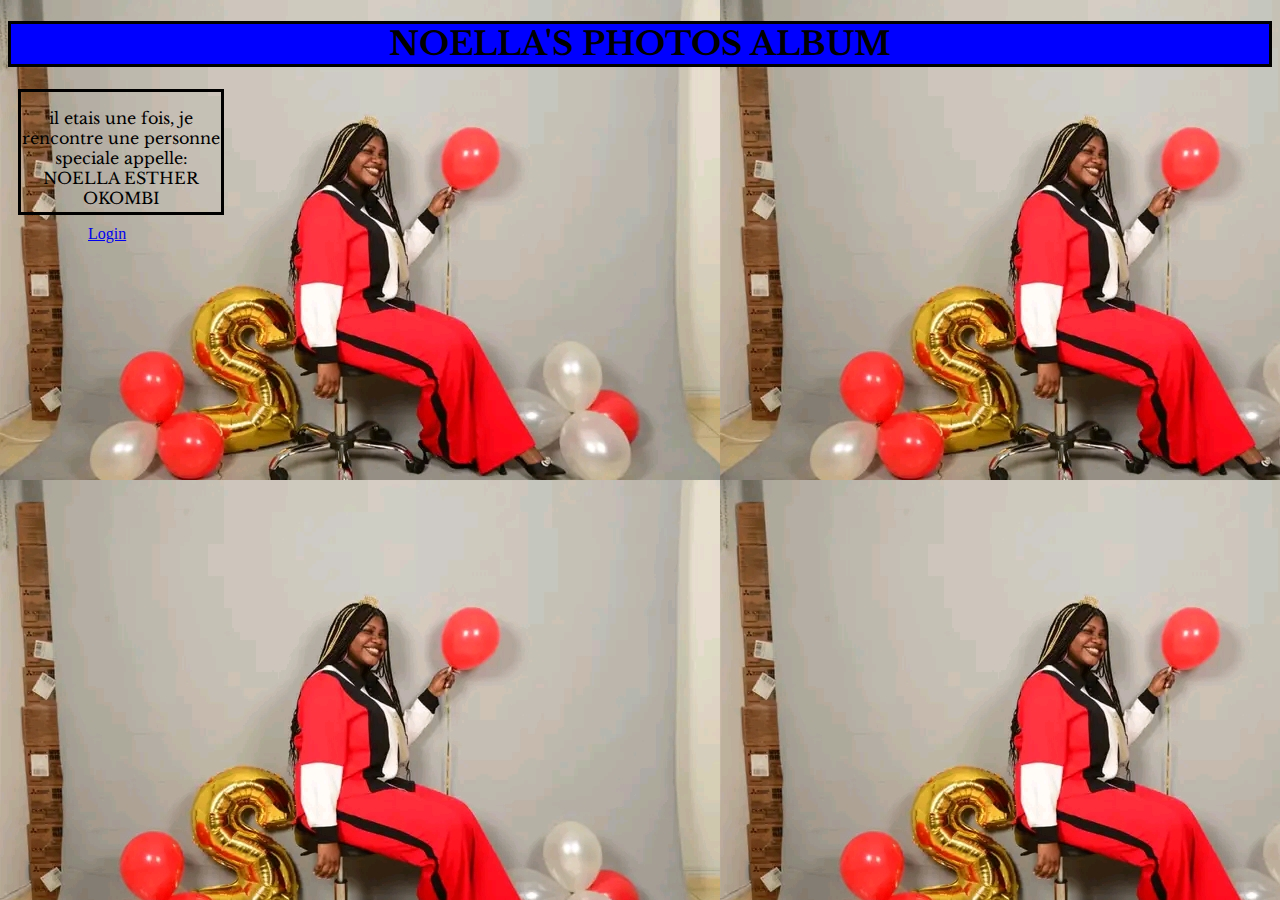
<file: index.html>
<!DOCTYPE html>
<html lang="en">
<head>
    <meta charset="UTF-8">
    <meta name="viewport" content="width=device-width, initial-scale=1.0">
    <title>noella albums photos</title>
    <link rel="stylesheet" href="styles.css">
    <link rel="preconnect" href="https://fonts.googleapis.com">
    <link rel="preconnect" href="https://fonts.gstatic.com" crossorigin>
    <link href="https://fonts.googleapis.com/css2?family=Libre+Baskerville:ital,wght@0,400;0,700;1,400&display=swap" rel="stylesheet">
</head>
<body>
    <div class="poster">
        <h1 id="noella">noella's photos album </h1>
        <div class="first">
        <p>il etais une fois, je rencontre une personne speciale appelle: NOELLA ESTHER OKOMBI</p>
        </div>
        <div class="second">
        <a href="./folder/home.html">Login</a>
        </div>
    </div>
</body>
</html>
</file>
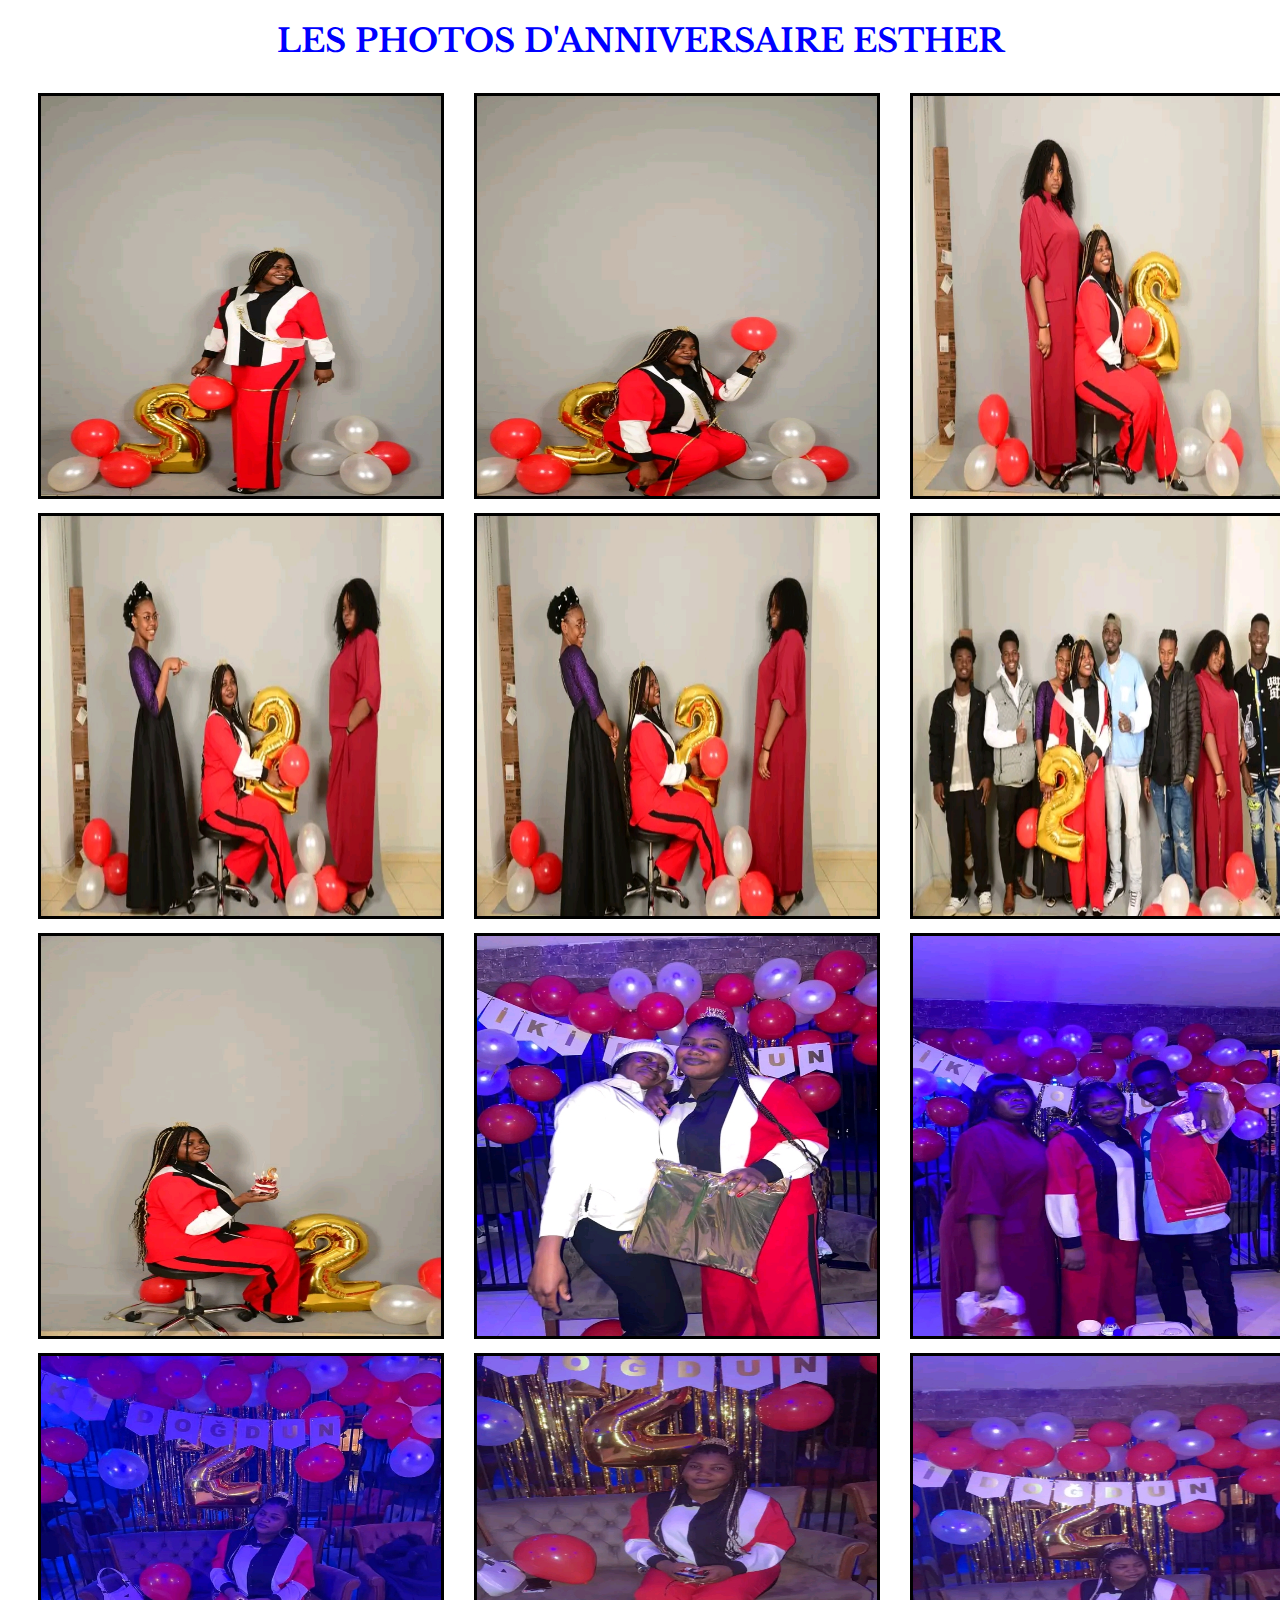
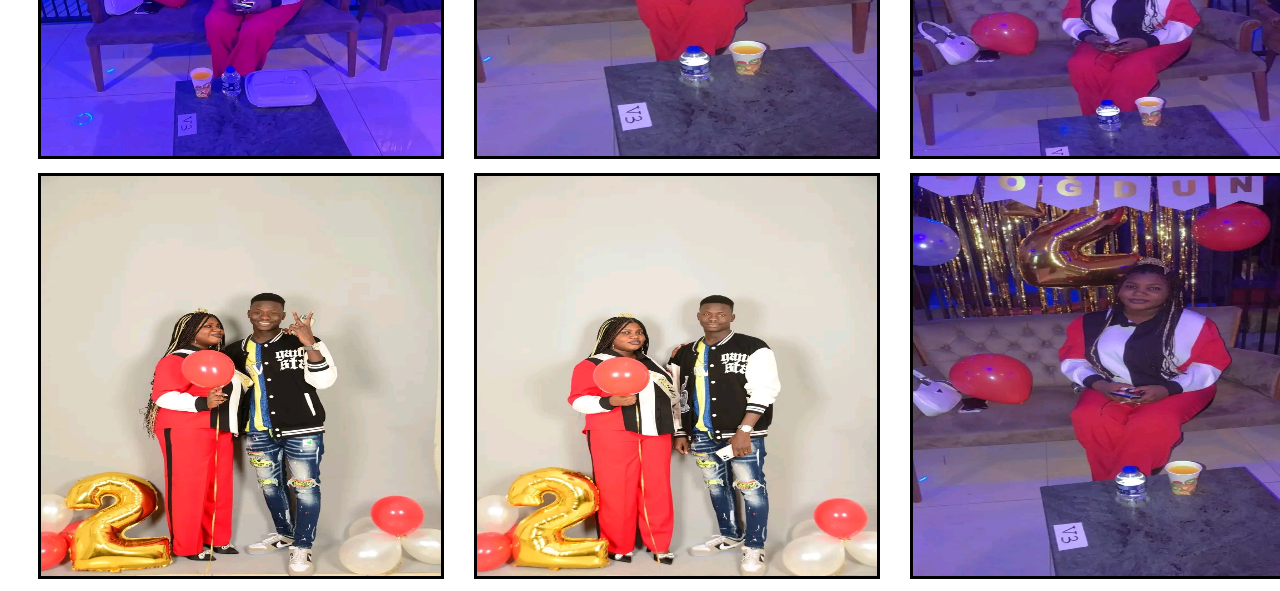
<file: folder/home.html>
<!DOCTYPE html>
<html lang="en">
<head>
    <meta charset="UTF-8">
    <meta name="viewport" content="width=device-width, initial-scale=1.0">
    <title>noelle albums photos</title>
    
    <link rel="stylesheet" href="style.css">
    <link rel="preconnect" href="https://fonts.googleapis.com">
    <link rel="preconnect" href="https://fonts.gstatic.com" crossorigin>
    <link href="https://fonts.googleapis.com/css2?family=Libre+Baskerville:ital,wght@0,400;0,700;1,400&display=swap" rel="stylesheet">
</head>
<body>
    <h1>les photos d'anniversaire esther</h1>
    <div class="counter" >
        <img  id="first" src="../image/esther/1713558041411.jpg" alt="photos"/>
        <img id="first" src="../image/esther/1713558073374.jpg" alt="photos"/>
        <img id="first" src="../image/esther/1713558081695.jpg" alt="photos">
    </div>
    <div class="counter">
        <img id="second" src="../image/esther/1713558089729.jpg" alt="photos">
        <img id="second" src="../image/esther/1713558097442.jpg" alt="photos">
        <img id="second" src="../image/esther/1713558109048.jpg" alt="photos">
    </div>
    <div class="counter">
        <img id="third" src="../image/esther/1713558117185.jpg" alt="photos">
        <img id="third" src="../image/esther/1713558157150.jpg" alt="photos">
        <img id="third" src="../image/esther/1713558165597.jpg" alt="photos">
    </div>
    <div class="counter">
        <img id="four" src="../image/esther/1713558173962.jpg" alt="photos">
        <img id="four" src="../image/esther/1713558180725.jpg" alt="photos">
        <img id="four" src="../image/esther/1713558189121.jpg" alt="photos">
    </div>
    <div class="counter">
        <img id="five" src="../image/esther/1713558197655.jpg" alt="photos">
        <img id="five" src="../image/esther/1713558204984.jpg" alt="photos">
        <img id="five" src="../image/esther/1713558230926.jpg" alt="photos">
    </div>
</body>
</html>
</file>
<file: styles.css>
body{background-image: url("image/esther/1713558055249.jpg");}
        .poster h1{
            background-color: blue;
            text-transform: uppercase;
            text-align: center;
            font-family:"Libre Baskerville", serif ;
            border: 3px solid black;
        }
        .first{
            border: solid black;
            border: 20px,20px;
            text-align: center;
            font-family:"Libre Baskerville", serif ;
            height: 120px;
            width: 200px;
            margin: 10px;
            color: black;
        }
        .second{
            margin-left: 80px;
            
        }
</file>
<file: folder/style.css>
h1{
            text-align: center;
            text-transform: uppercase;
            font-family: "Libre Baskerville", serif;
            font-style: normal;
            color: blue;
           }
        #first{
            border: solid black;
            border-width: 20px,10px;
            margin-left: 30px;
            margin-top: 10px;
        }
        #second{
            border: solid black;
            border-width: 20px,10px;
            margin-left: 30px;
            margin-top: 10px;
        }
        #third{
            border: solid black;
            border-width: 20px,10px;
            margin-left: 30px;
            margin-top: 10px;
        }
        #four{
            border: solid black;
            border-width: 20px,10px;
            margin-left: 30px;
            margin-top: 10px;
        }
        #five{
            border: solid black;
            border-width: 20px,10px;
            margin-left: 30px;
            margin-top: 10px;
        }
        img{
            height: 400px;
            width: 400px;
        }
        .counter{
            display: inline-flex;
        }
</file>
